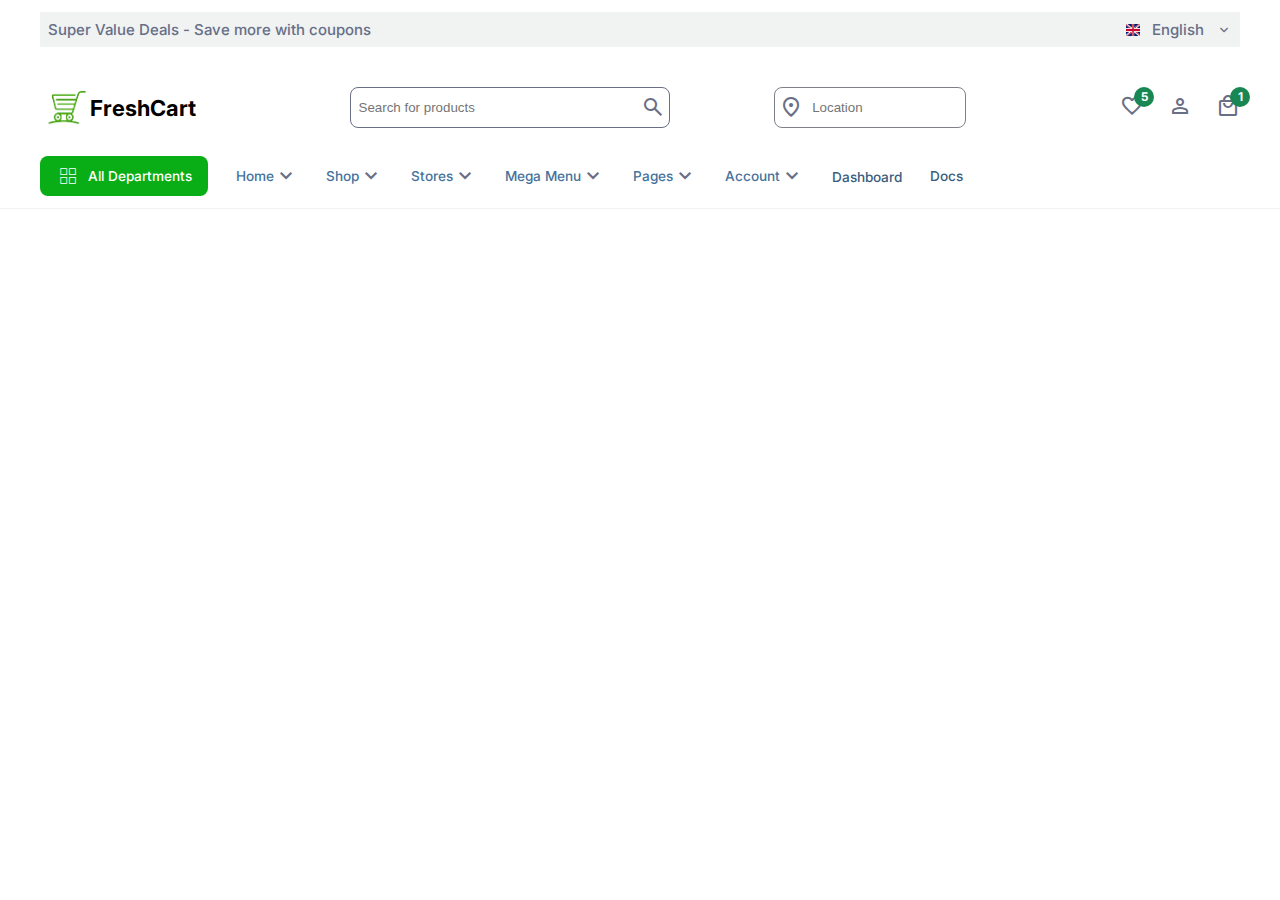
<file: 004-freshcart-100code/index.html>
<!DOCTYPE html>
<html lang="en">
<head>
  <meta charset="UTF-8">
  <meta name="viewport" content="width=device-width, initial-scale=1.0">
  <link rel="stylesheet" href="https://fonts.googleapis.com/css2?family=Material+Symbols+Outlined:opsz,wght,FILL,GRAD@24,400,0,0" />
  <link rel="preconnect" href="https://fonts.googleapis.com">
  <link rel="preconnect" href="https://fonts.gstatic.com" crossorigin>
  <link href="https://fonts.googleapis.com/css2?family=Inter:wght@400;500;700;800&display=swap" rel="stylesheet">
  <link rel="stylesheet" href="style.css">
  <title>Homepage</title>
</head>
<body>

  <header>

    <div  class="header1"   >
      <div  id="header1Text" >
        <span >Super Value Deals - Save more with coupons</span> 
      </div>

      <div class="language" >
        <img src="./images/Flag_of_the_United_Kingdom_(1-2).svg.png" alt="uk flag">
        <span>English</span> 
        <span id="languageExpand" class="material-symbols-outlined">
          expand_more
          </span>
      </div>
    </div>


    <div class="container" >
      <div id="header2"  >    
        <div id="logoAtext" >
        <img id="logoPhoto" src="./images/logo.png" alt="">
        <span id="logoText" >FreshCart</span> 
        </div>
        <div id="searchAlocation" >
          <div class="search" >
            <input class="searchInput" type="text" placeholder=" Search for products" >
            <button type="submit" ><span class="material-symbols-outlined">search
            </span></button>
           
  
          </div> 
          <div class="location" >
            <button><span class="material-symbols-outlined">
              location_on
              </span></button>
            
            <input type="text" placeholder="         Location" >
  
          </div>

        </div>
        
       
        <nav >
         <ul id="nav">
           <li><a href="#"><div class="iconCount" ><span class="material-symbols-outlined">
            favorite
            </span>
          <span class="countOFicon">5</span></div></a></li>
           <li><a href="#"><span class="material-symbols-outlined">
             person
             </span></a></li>
           <li><a href="#">
              <div class="iconCount" >
                <span class="material-symbols-outlined">local_mall</span>
                <span class="countOFicon" >1</span>
              </div>
              </a></li>
  
           <li id="menuButton" ><a href="#"><span class="material-symbols-outlined">
             menu_open
             </span></a></li>
   
         </ul>
       </nav>
      </div>

    </div>
    
    <div class="container">
      <div id="header3" >

        <div><button id="allDepartmentButton" ><span class="material-symbols-outlined">
          grid_view
          </span>All Departments</button></div>
        <div><button >Home <span class="material-symbols-outlined">
          expand_more
          </span> </button></div>
        <div><button>Shop <span class="material-symbols-outlined">
          expand_more
          </span></button></div>
        <div><button>Stores <span class="material-symbols-outlined">
          expand_more
          </span></button></div>
        <div><button>Mega Menu <span class="material-symbols-outlined">
          expand_more
          </span> </button></div>
        <div><button>Pages <span class="material-symbols-outlined">
          expand_more
          </span></button></div>
        <div><button>Account <span class="material-symbols-outlined">
          expand_more
          </span></button></div>
        <div><a href="#"> Dashboard</a></div>
        <div><button id="Docs">Docs</button></div>

        
      </div>

    </div>

  </header>
  <main></main>
  <footer></footer>
  
</body>
</html>
</file>
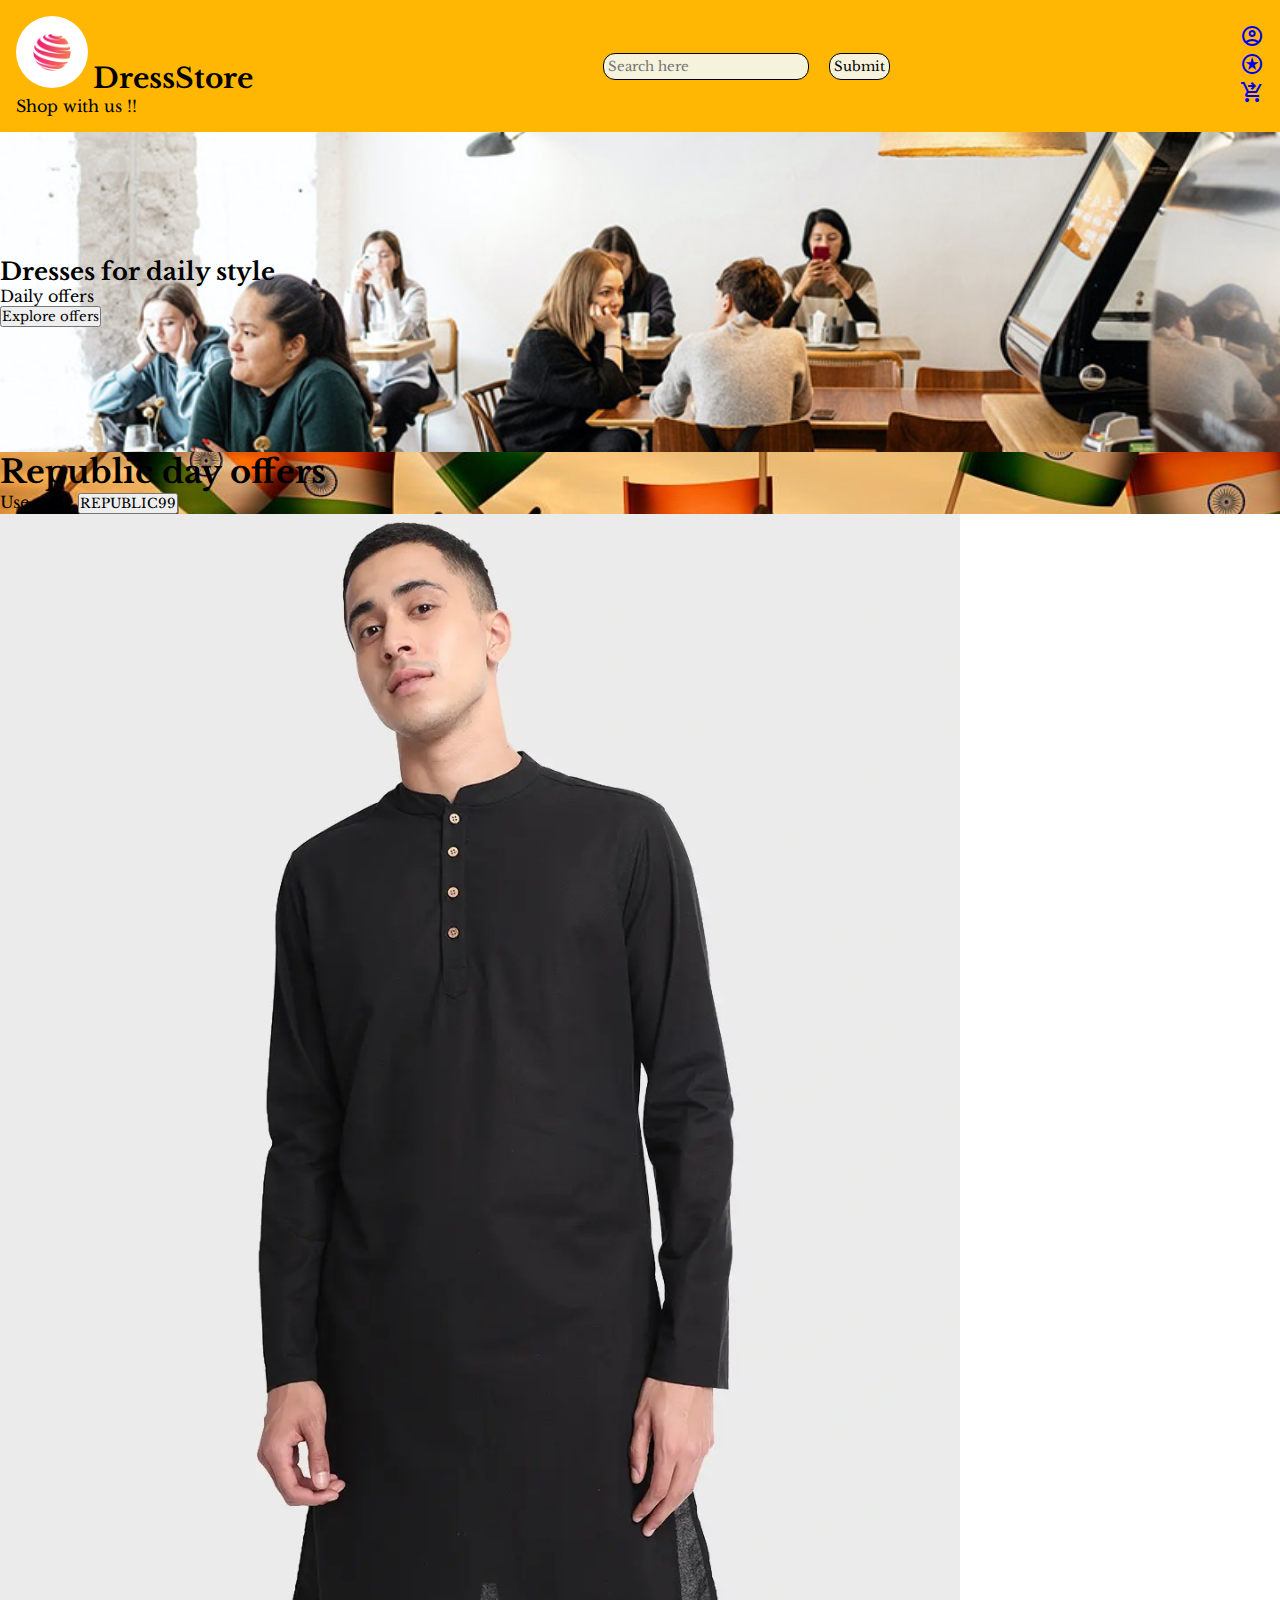
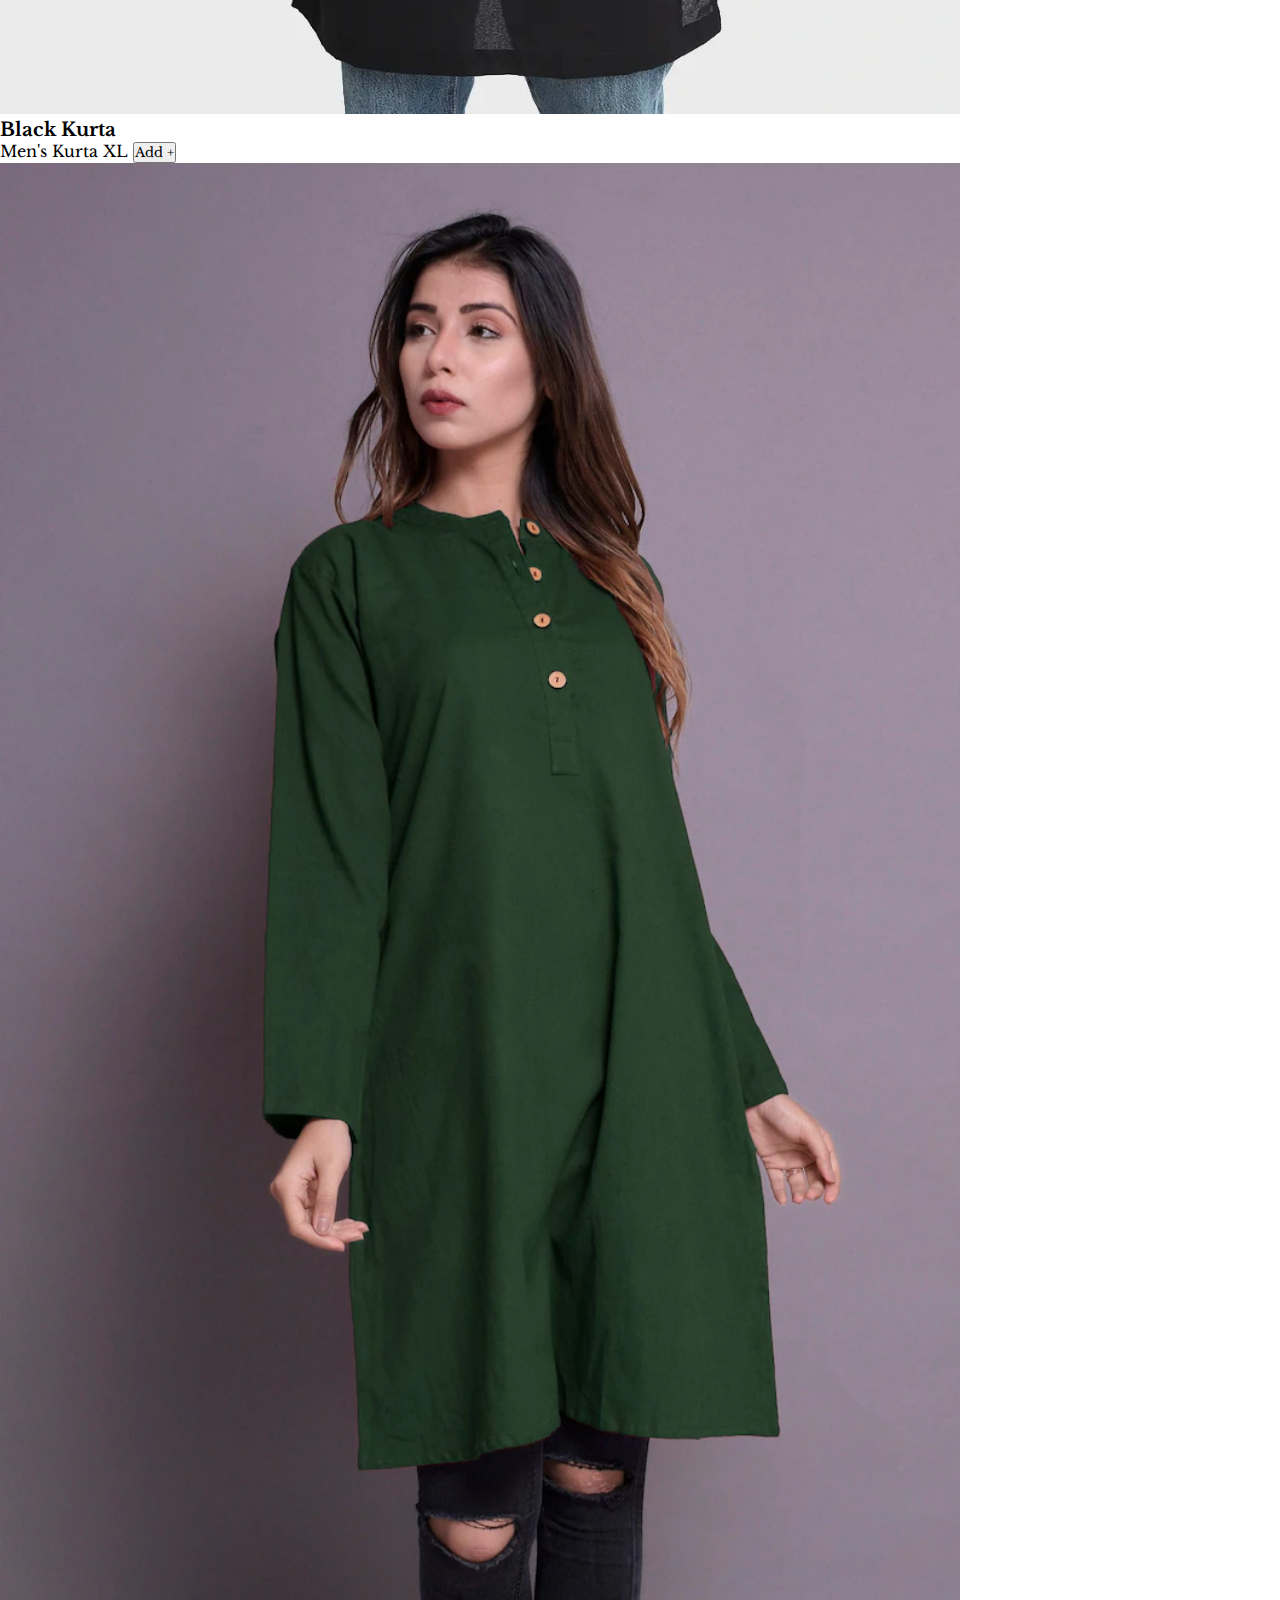
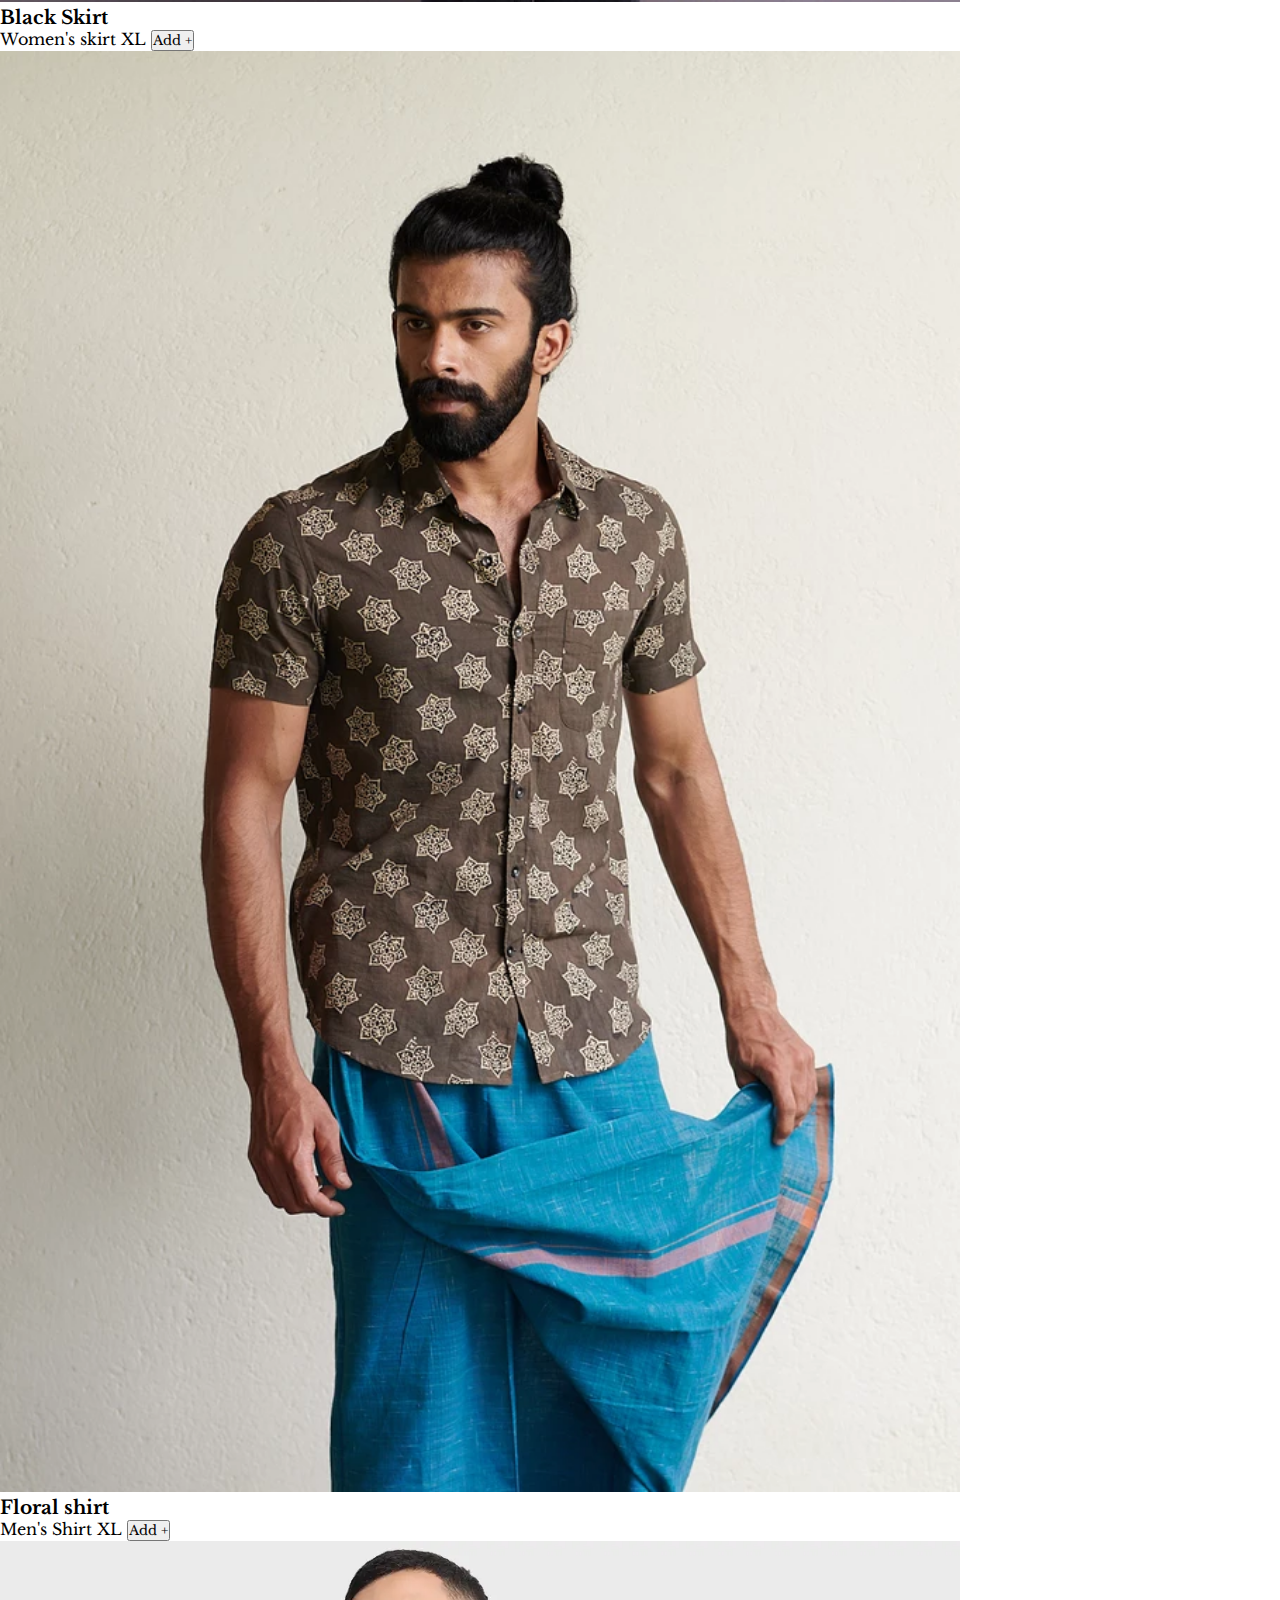
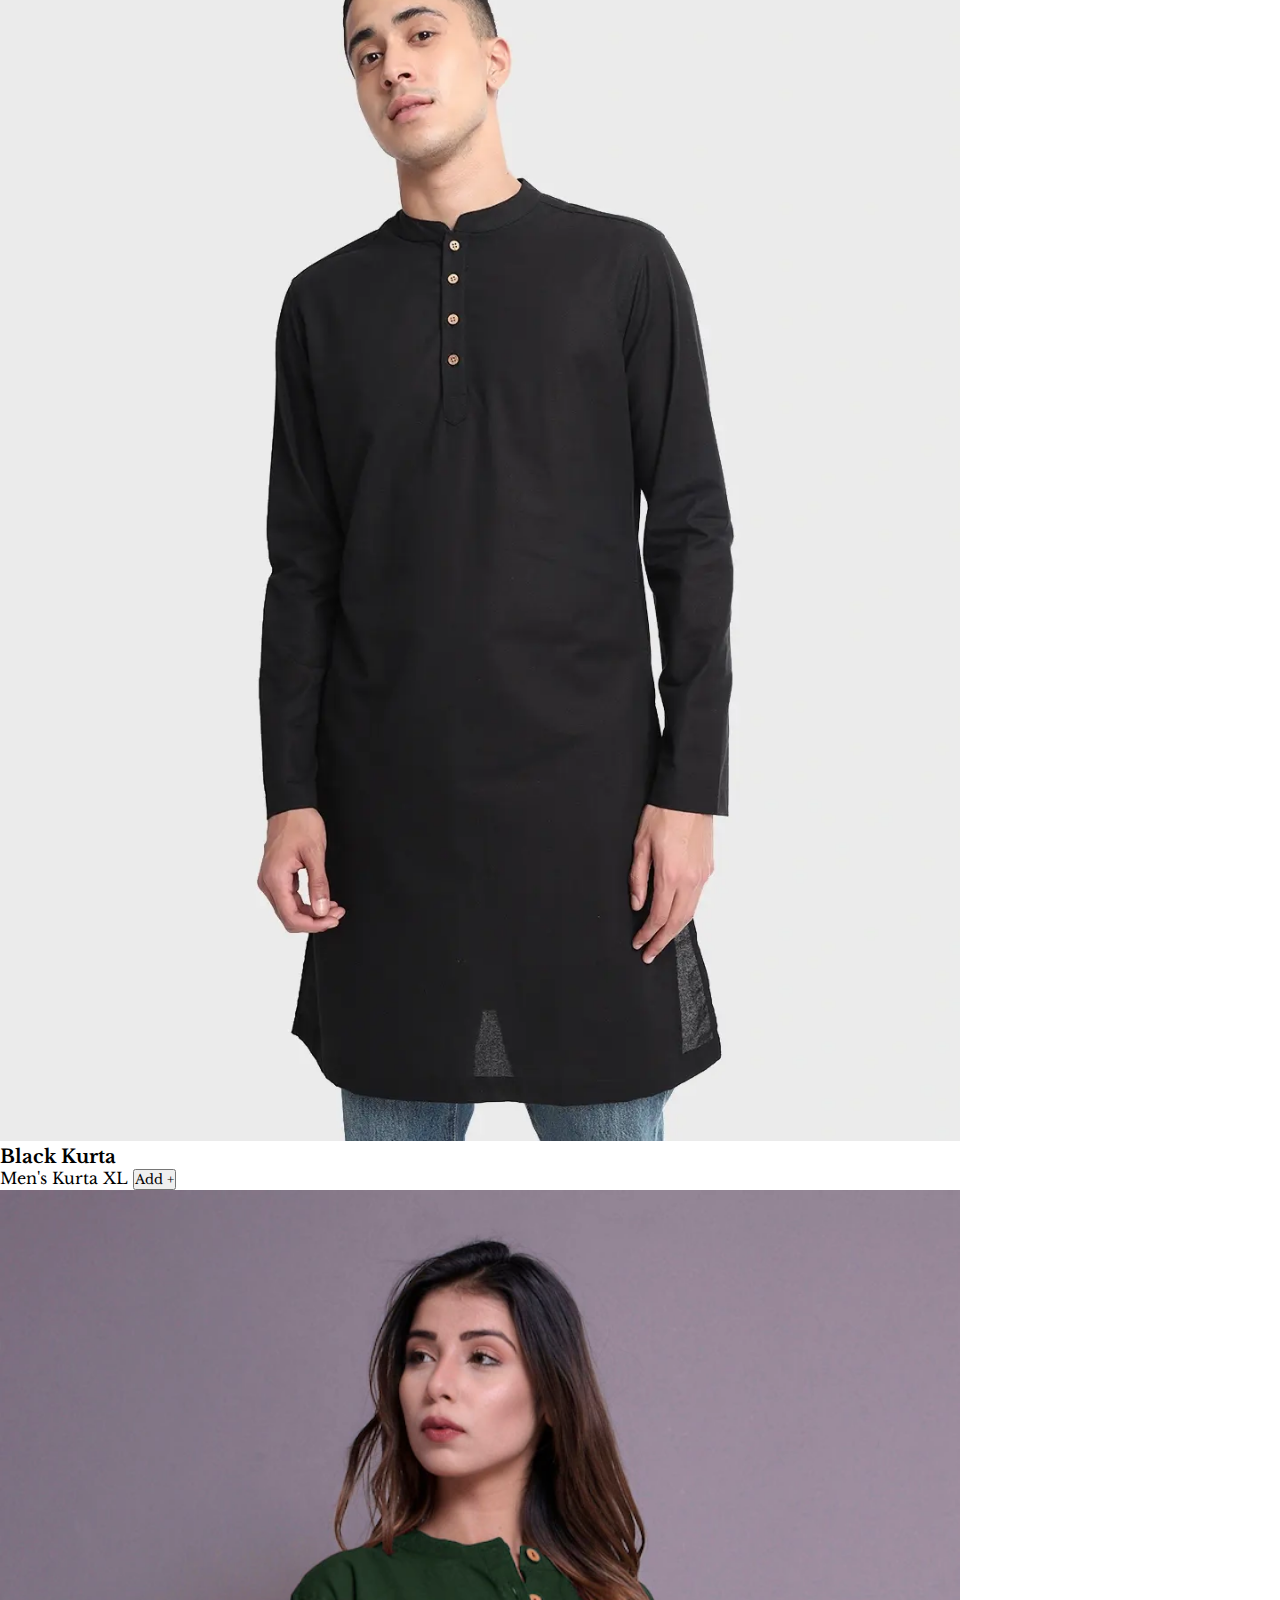
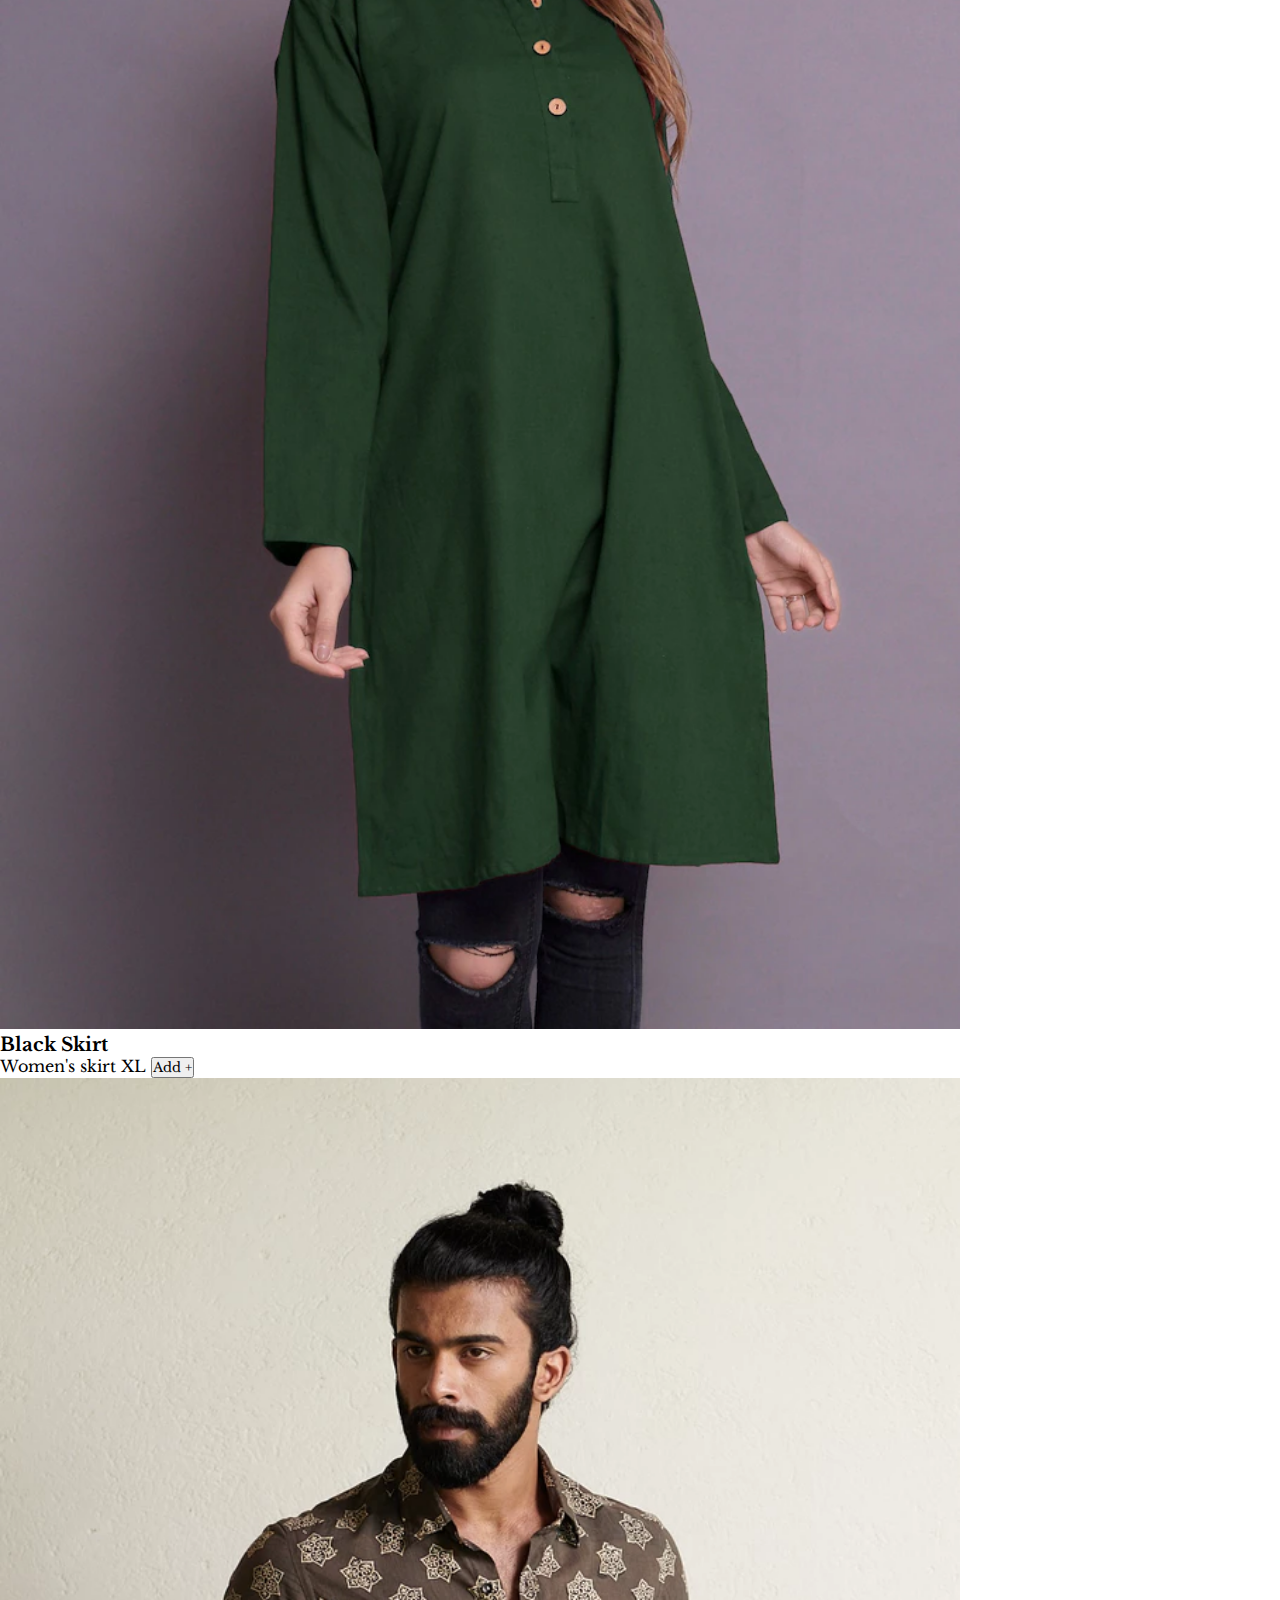
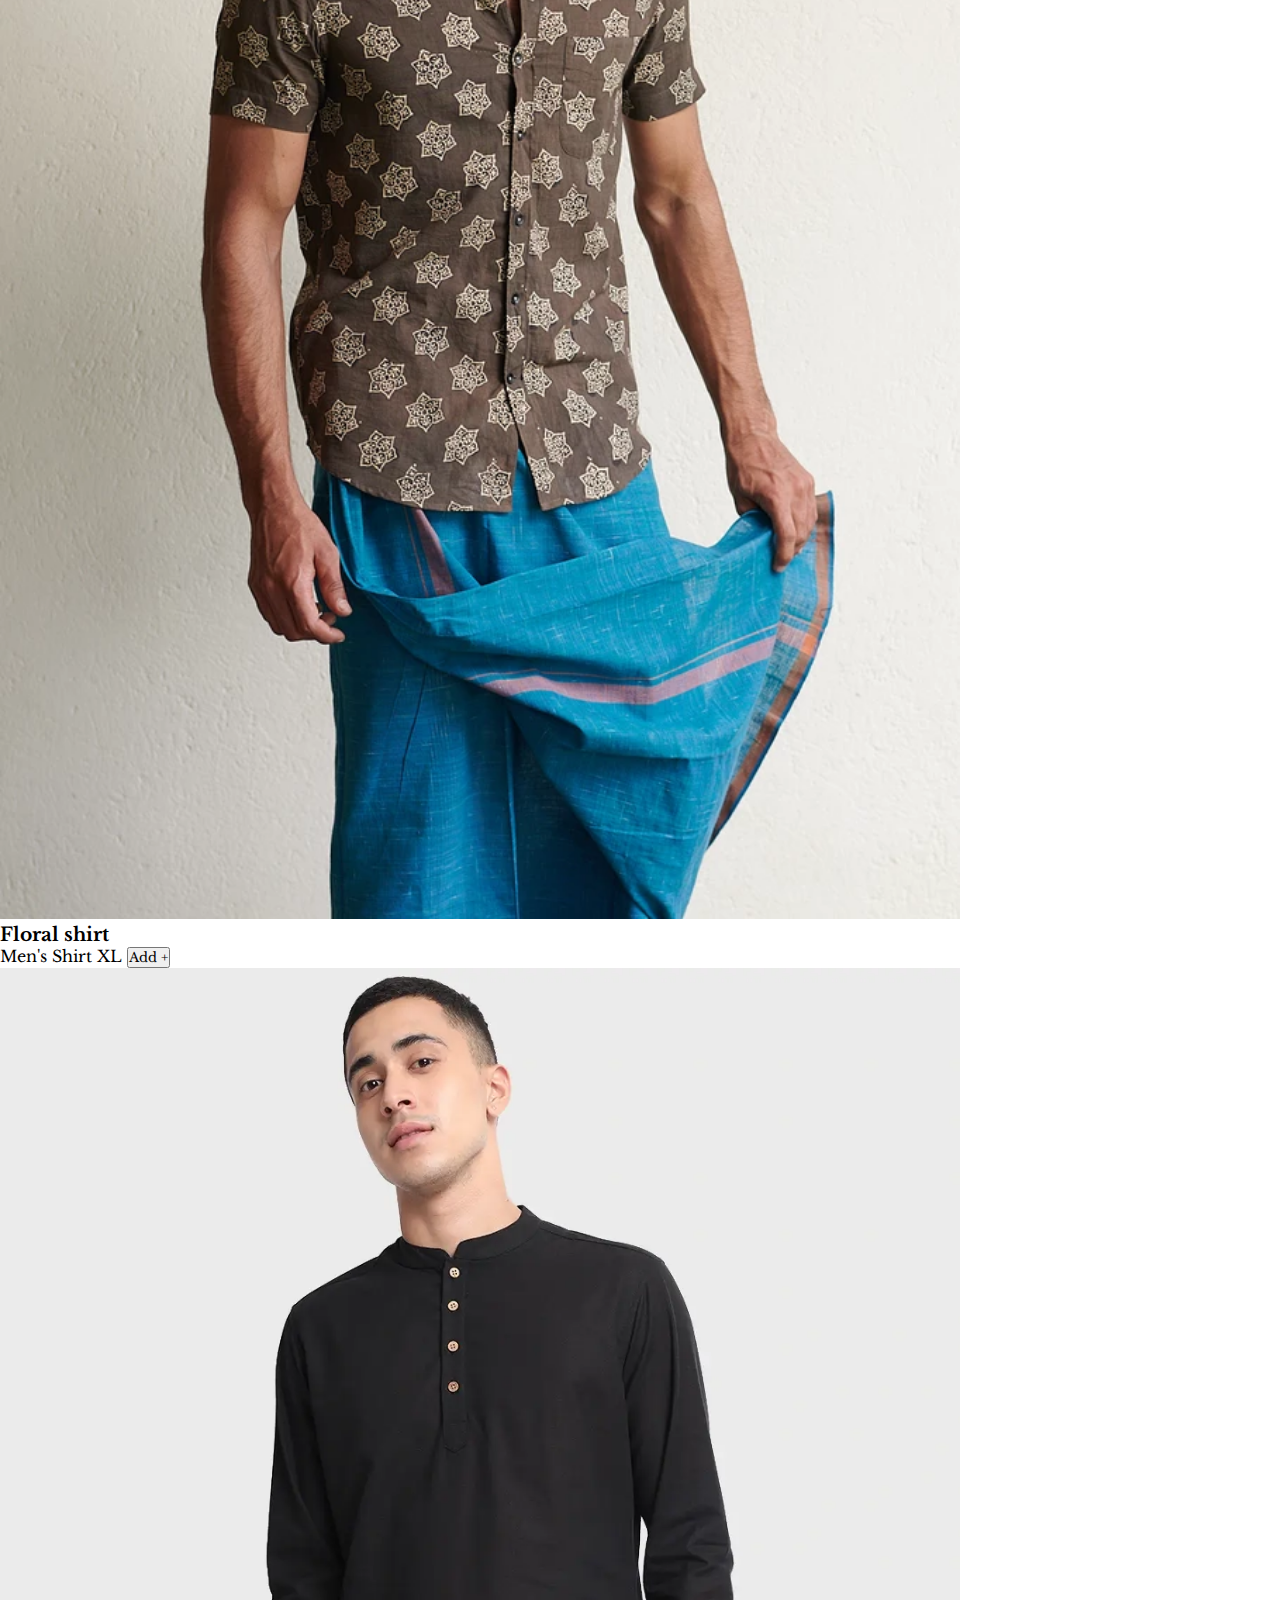
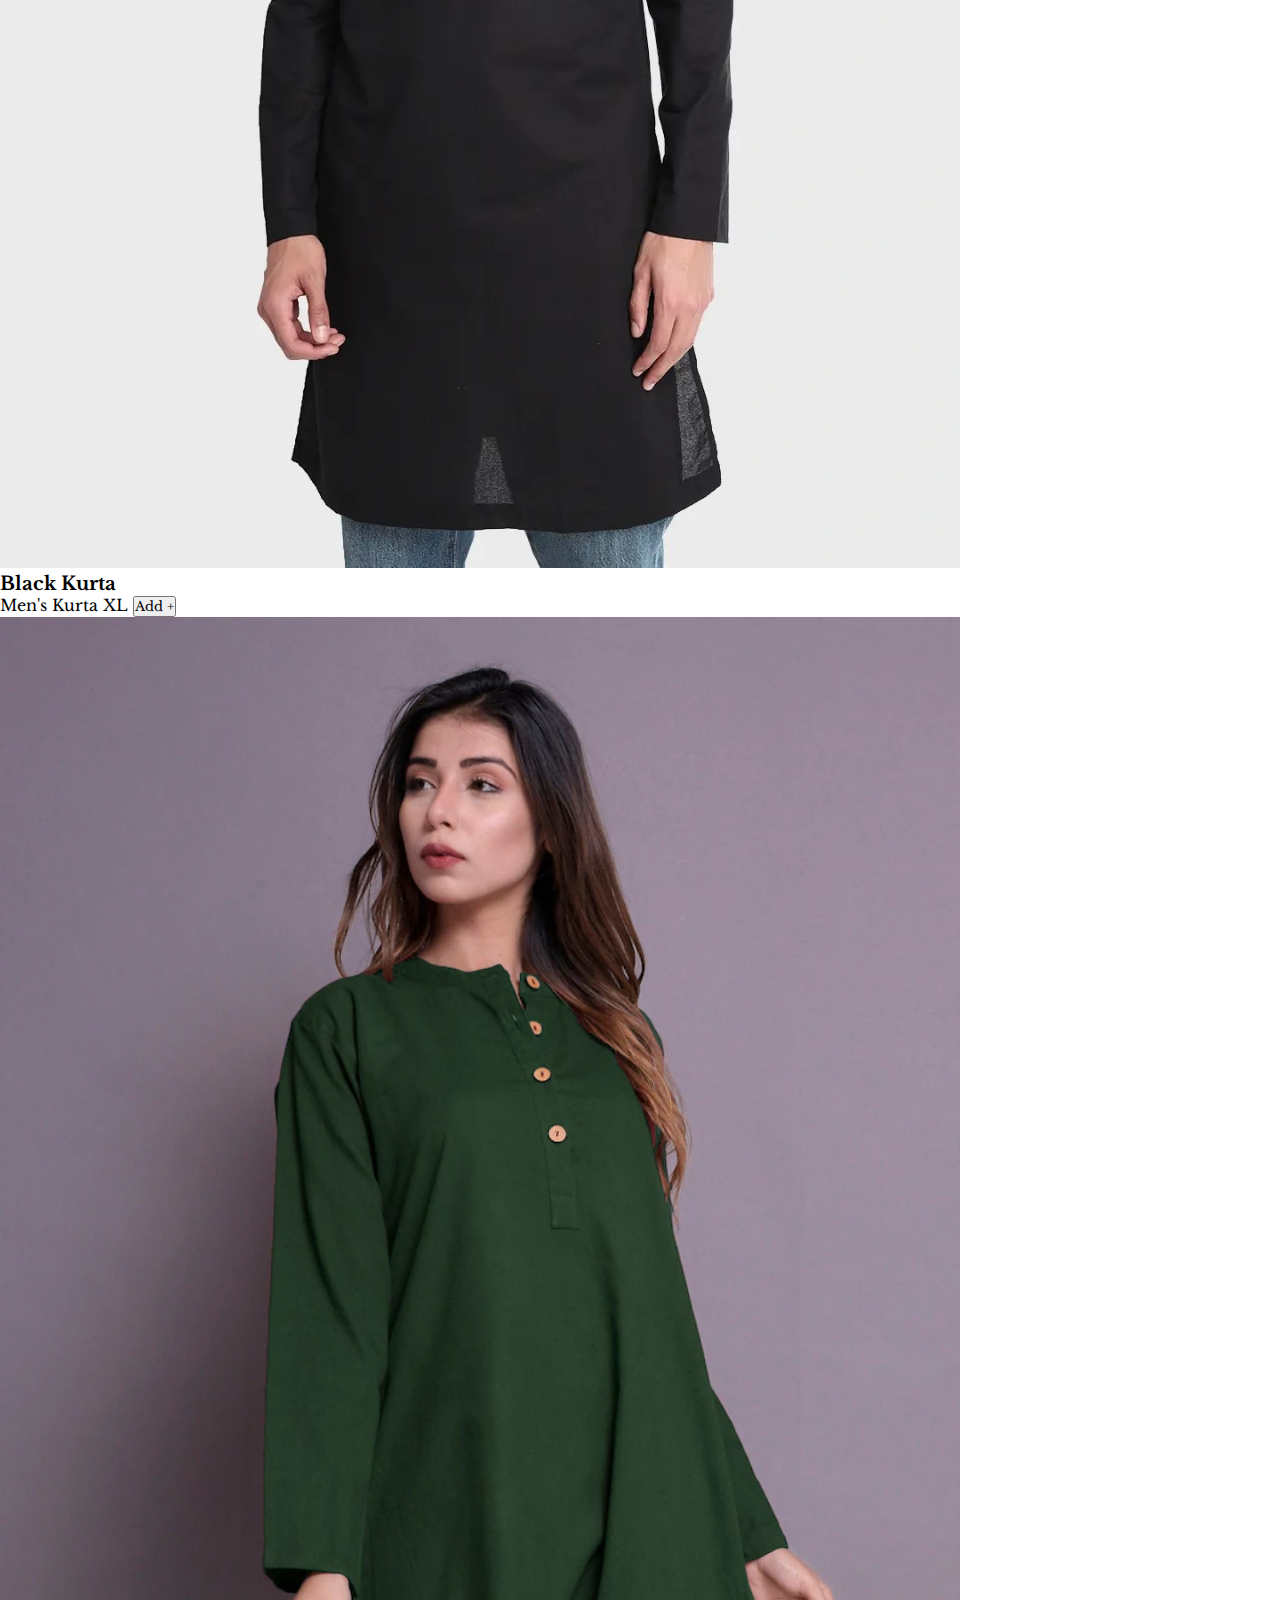
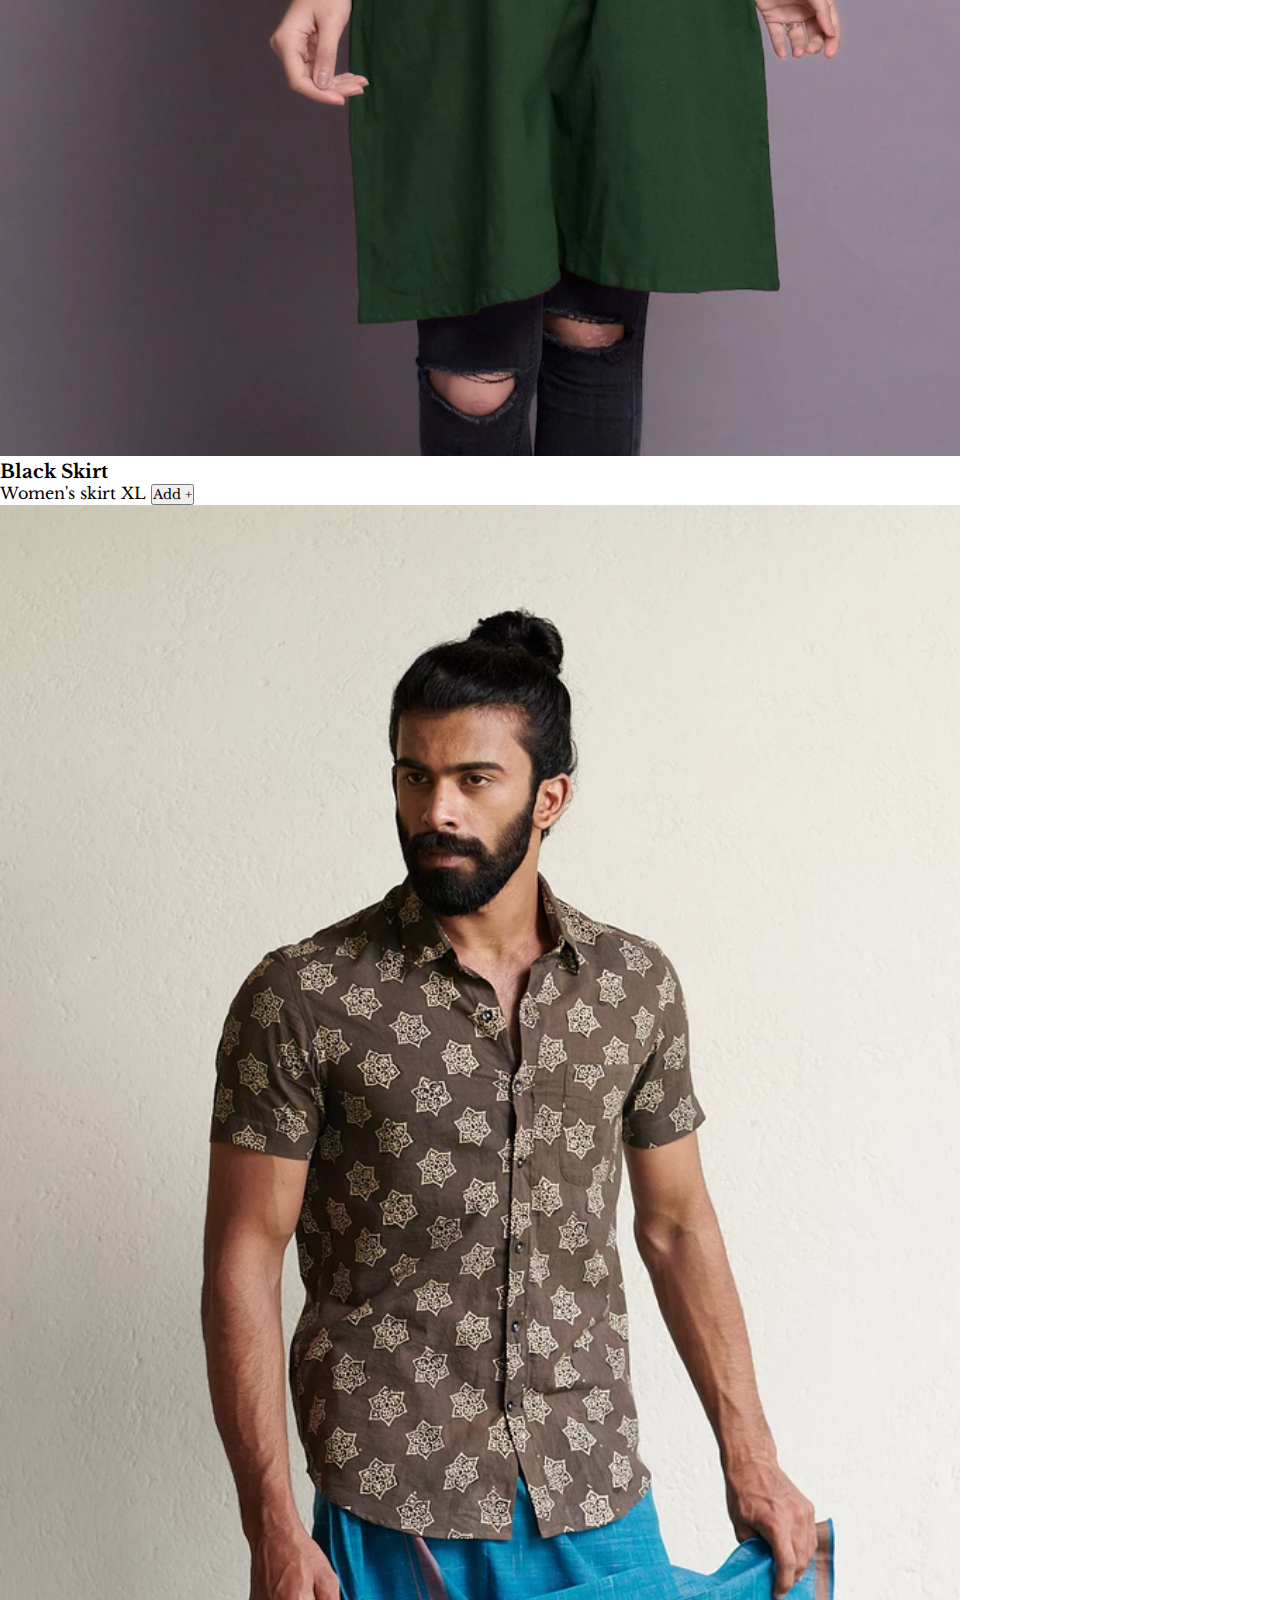
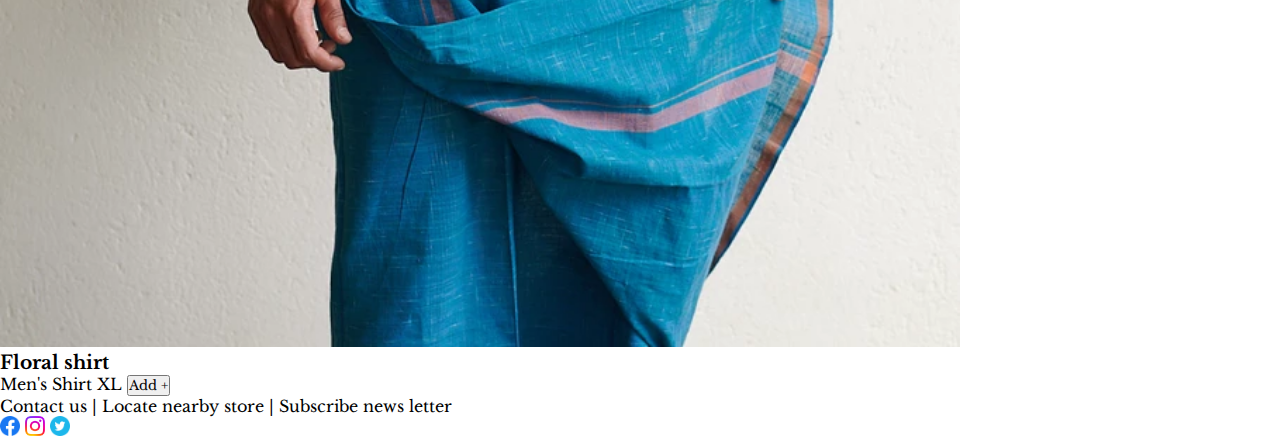
<file: 005-dress-store-bootstrap/index.html>
<!DOCTYPE html>
<html lang="en">
<head>
  <meta charset="UTF-8">
  <meta name="viewport" content="width=device-width, initial-scale=1.0">
  <link rel="preconnect" href="https://fonts.googleapis.com">
  <link rel="preconnect" href="https://fonts.gstatic.com" crossorigin>
  <link href="https://fonts.googleapis.com/css2?family=Libre+Baskerville:ital,wght@0,400;0,700;1,400&display=swap" rel="stylesheet">
  <link rel="stylesheet" href="https://fonts.googleapis.com/css2?family=Material+Symbols+Outlined:opsz,wght,FILL,GRAD@20..48,100..700,0..1,-50..200" /> 
  <link href="https://cdn.jsdelivr.net/npm/bootstrap@5.3.2/dist/css/bootstrap.min.css" rel="stylesheet" integrity="sha384-T3c6CoIi6uLrA9TneNEoa7RxnatzjcDSCmG1MXxSR1GAsXEV/Dwwykc2MPK8M2HN" crossorigin="anonymous">
  <link rel="preconnect" href="https://fonts.googleapis.com">
<link rel="preconnect" href="https://fonts.gstatic.com" crossorigin>
<link href="https://fonts.googleapis.com/css2?family=Roboto+Slab:wght@700&display=swap" rel="stylesheet">
  <link rel="stylesheet" href="index.css">

  <title>DressStore|ShopYourConfidence</title>
</head>
<body> 
  <header >
    <div class="header1">
      <div class="logoAicon d-flex flex-row justify-content-between align-items-center">
  
        
        <div>
          <div class=" container d-flex flex-row justify-content-between align-items-center gap-2 ">         
            <img id="logo" src="./images/logo.png" alt="logo">
            <span id="logoText" >DressStore</span>
          </div>
          <div><p class="text-center text-wrap " >Shop with us !!</p></div>
        </div >

        <div class="Search" class=" header2 p-1 d-flex flex-row justify-content-center align-items-center gap-2">
          <input type="text"  placeholder="Search here"  >
          <input type="button" value="Submit">
        </div>

         <nav class=" d-flex flex-row gap-2  ">
           <li><a href="#"><span class="material-symbols-outlined  text-black">
            account_circle
            </span></a></li> 
           <li><a href="#"><span class="material-symbols-outlined text-black ">
             stars
            </span></a></li>
           <li><a href="#"><span class="material-symbols-outlined text-black">
            shopping_cart_checkout
           </span></a></li>
           <li id="menuButton" ><a href="#"><span class="material-symbols-outlined text-black">
            menu
            </span></a></li>
         </nav>
        </div>
      </div>
    </div>
  </div> 
  </header>
  <main>
    <section class="section1 p-3"  >
      <h2 class="fw-bolder" >Dresses for daily style</h2>
      <p class="fw-semibold" >Daily offers</p>
      <button type="button" class="btn btn-secondary fw-medium ">Explore offers</button>
    </section>
    <section class=" d-flex flex-column justify-content-center align-items-center p-2 section2 mt-4 text-light " >
      <h1>Republic day offers</h1>
      <p>Use code <button type="button" class="btn btn-secondary">REPUBLIC99</button></p>
    </section>
    <section class="section3 mt-5 ">
      <div class="row">
        <div class=" p-3   col-6 col-md-4 col-xl-3  image-fluid d-flex flex-column justify-content-center align-items-center " >
          <img src="./images/black kurta men.webp" alt="">
          <h3>Black Kurta </h3>
          <span>Men's Kurta XL</span>
          <button type="button" class="btn btn-success">Add +</button>
        </div>
        <div class=" p-3   col-6 col-md-4 col-xl-3 image-fluid d-flex flex-column justify-content-center align-items-center " >
            <img src="./images/green kurta.webp" alt="">
            <h3> Black Skirt </h3>
            <span>Women's skirt XL</span>
            <button type="button" class="btn btn-success">Add +</button>
        </div>
          <div class=" p-3   col-6 col-md-4 col-xl-3 image-fluid d-flex flex-column justify-content-center align-items-center ">
            <img src="./images/floral shirt.png" alt="">
            <h3>Floral shirt </h3>
            <span>Men's Shirt XL</span>
            <button type="button" class="btn btn-success">Add +</button>
          </div>
          <div class=" p-3   col-6 col-md-4 col-xl-3 image-fluid d-flex flex-column justify-content-center align-items-center " >
           <img src="./images/black kurta men.webp" alt="">
           <h3>Black Kurta </h3>
           <span>Men's Kurta XL</span>
           <button type="button" class="btn btn-success">Add +</button>
          </div>
    
          <div class=" p-3   col-6 col-md-4 col-xl-3 image-fluid d-flex flex-column justify-content-center align-items-center " >
            <img src="./images/green kurta.webp" alt="" class="image-fluid">
            <h3> Black Skirt </h3>
            <span>Women's skirt XL</span>
            <button type="button" class="btn btn-success">Add +</button>
          </div>
          <div class=" p-3   col-6 col-md-4 col-xl-3 image-fluid d-flex flex-column justify-content-center align-items-center ">
            <img src="./images/floral shirt.png" alt="">
            <h3>Floral shirt </h3>
            <span>Men's Shirt XL</span>
            <button type="button" class="btn btn-success">Add +</button>
          </div>
        <div class=" p-3   col-6 col-md-4 col-xl-3 image-fluid d-flex flex-column justify-content-center align-items-center " >
          <img src="./images/black kurta men.webp" alt="">
          <h3>Black Kurta </h3>
          <span>Men's Kurta XL</span>
          <button type="button" class="btn btn-success">Add +</button>
        </div>
        <div class=" p-3   col-6 col-md-4 col-xl-3 image-fluid d-flex flex-column justify-content-center align-items-center " >
            <img src="./images/green kurta.webp" alt="">
            <h3> Black Skirt </h3>
            <span>Women's skirt XL</span>
            <button type="button" class="btn btn-success">Add +</button>
          </div>
         <div class=" p-3   col-6 col-md-4 col-xl-3 image-fluid d-flex flex-column justify-content-center align-items-center ">
            <img src="./images/floral shirt.png" alt="">
            <h3>Floral shirt </h3>
            <span>Men's Shirt XL</span>
            <button type="button" class="btn btn-success">Add +</button>
          </div>
      </div>
    </section>
  </main>
  <footer class="bg-warning">
    <section class=" p-2  d-flex flex-row justify-content-around align-items-center gap-2 ">
      <a href="#"><span>Contact us</span></a>
      <span>|</span>
      <a href="#"><span>Locate nearby store</span></a>
      <span>|</span>
      <a href="#"><span>Subscribe news letter</span></a>
    </section>
    <section  class=" pb-3 d-flex flex-row justify-content-center align-items-center gap-5 ">
      <a href="#"><img src="./images/facebook_facebook logo_icon.png" alt=""></a>
      <a href="#">      <img src="./images/instagram_instagram logo_icon.png" alt="">
      </a>
       <a href="#"> <img src="./images/twitter_icon.png" alt=""></a>
      
     
    </section>
    

  </footer>
  <script src="https://cdn.jsdelivr.net/npm/bootstrap@5.3.2/dist/js/bootstrap.bundle.min.js" integrity="sha384-C6RzsynM9kWDrMNeT87bh95OGNyZPhcTNXj1NW7RuBCsyN/o0jlpcV8Qyq46cDfL" crossorigin="anonymous"></script>
  </body>
</html>
</file>
<file: 004-freshcart-100code/style.css>
*{
margin: 0;
padding: 0;
box-sizing: border-box;
text-decoration: none;

}
body{
  font-family: 'Inter', sans-serif;
}

.container{
  width: 100%;
  max-width: 1200px;
  margin: auto;
}


#logoPhoto{
  height: 42px;
  width: 50px;;
}


.header1 img{
  height: 0.75rem;
  width: 0.85rem;
}

#header1Text{
  font-weight: 500;
  color:rgb(103,110,135);
  font-size: 15px;

}
#logoText{
  
  font-weight: 700;
  font-size: 22px;


}
#logoAtext{
  display: block;
  display: flex;
  flex-direction: row;
  align-items: center;
  
}
header{
  padding: .75rem;
border-bottom: 1px  solid rgb(240,243,242)  ;
}

.header1{
  display: flex;
  flex-direction: row;
  justify-content: center;
  background-color:rgb(240,243,242);
  padding:0.5rem ;
  max-width: 1200px;
  margin-left: auto;
  margin-right: auto;

}

.language{
  display: none;
}


#header2{
  display: flex;
  flex-direction: row;
 justify-content: space-between;
  align-items: center;
  padding-top: 1rem;}


#nav{
  display: flex;
  flex-direction: row;
  gap: 1.5rem;
  list-style: none;
}

.material-symbols-outlined{
  color:rgb(105, 111, 133);

}
.iconCount{
  display: flex;
  flex-direction: row;
  justify-content: center;
  align-items: center;
  position: relative;
}
.countOFicon{
  display: block;
  background-color: rgb(25,135,84);
  color: white;
  font-weight: 700;
  font-size: 0.75rem;
  height: 1.25rem;
  width: 1.25rem;
  display: flex;
  flex-direction: row;
justify-content: center;
align-items: center;
border-radius: 50%;

position: absolute;
top: 0;
right: 0;
translate: 50% -35%;


}



#header3{
  display: none;
}

#searchAlocation{
  display: none;

}



@media (min-width: 768px) {
  /* Your styles for tab screens go here | Came (UK flag)+ENGLISH+arrow on header1 */

  .language {
    display: flex;
    flex-direction: row;
    justify-content: center;
    align-items: center;
    gap: 0.75rem;
    font-weight: 500;
    color: rgb(103, 110, 135);
    font-size: 15px;
  }
  .language #languageExpand{
    padding: 0;
    font-size: 1rem;
  }

  .header1{
    display: flex;
    flex-direction: row;
    justify-content: space-between;
    margin-left: auto;
    margin-right: auto;

}
#header2{
  padding-top: .75rem;
  max-width: 1200px;
}



#header3{
  display: none;
}

header{
  padding: .75rem;
border-bottom: 1px  solid rgb(240,243,242)  ;
}
#searchAlocation{
  display: none;

}

}

@media (min-width: 990px) {
  /* Your styles for big tab screens go here | Came  search and location in header2 | Came All departments and other navigations */

  #menuButton{
  display: none;
}

header{
    padding: .75rem;
  border-bottom: 1px  solid rgb(240,243,242)  ;
}

#header2{
  display: flex;
  flex-direction: row;
  justify-content: space-between;
  align-items: center;
}



#header3{
  display: flex;
  flex-direction: row;
  justify-content:flex-start;
  align-items: center;
  gap: 1.75rem;
}
#header3 button{
  display: flex;
  flex-direction: row;
  justify-content: center;
  align-items: center;
  font-family: 'Inter', sans-serif;
  color: rgb(69,114,157);
  font-weight: 500;
  border: none;
  background-color: white;
  font-size: 0.85rem;
  border-radius: 0;
  
}

#header3 #allDepartmentButton .material-symbols-outlined{
  color: white;
  font-weight: lighter;
}

#header3 #allDepartmentButton{
  display: flex;
  background-color: rgb(9,173,21);
  color: white;
  gap: .5rem;
  padding: .5rem 1rem;
  border-radius: 0.5rem;
}
#header3 a{
  list-style: none;
  text-decoration: none;
  color: rgb(58, 92, 124);
  font-weight: 500;
  font-family: 'Inter', sans-serif;
  font-size: 0.85rem;

}

#header3 #Docs{

  font-family: 'Inter', sans-serif;
  color: rgb(58, 92, 124);
  font-weight: 500;
  font-size: 0.85rem;
}

#searchAlocation{
  display: flex;
  flex-direction: row;
  justify-content: center;
}

.search{
  display: flex;
  flex-direction: row;
  justify-content: center;
  align-items: center;
  padding: 1.75rem 1.75rem;
  background-color: white;
 

}
.search button{
  background-color: white;
  border: 0; 
  translate: -120% ; 
  font-size: 0.5rem;

}
.search input{
  padding: 0.75rem .24rem;
  width: 20rem;
  border-radius: .5rem;
  border: 1px solid rgb(105, 111, 133);

}
.location{
  display: flex;
  flex-direction: row;
  justify-content: center;
  align-items: center;
  padding: 1.75rem 1.75rem;
  border: none;
  background-color: white;

}
.location  button{
  background-color: white;
  border: 0; 
  translate: 120% ; 
  font-size: 0.5rem;

}
.location input{
  padding: 0.75rem .24rem;
  width: 12rem;
  border-radius: .5rem;
  border: 1px solid rgb(127, 129, 137);
}
</file>
<file: 005-dress-store-bootstrap/index.css>
*{
  margin: 0;
  padding: 0;
  box-sizing: border-box;
  font-family: 'Libre Baskerville', serif;
  list-style: none;
  text-decoration: none;

}
header{
  background-color: rgb(255, 183, 3) ;
}

header input{
  border: none;
  padding: .25rem;
  margin: .45rem;
  border-radius: .75rem;
  background-color: rgb(245, 243, 220);
  border: 1px solid ;
}

#logo{
  height: 32px;
  width: 32px;
  padding: 0%;
  border-radius: 50%;
}
.menu
{
  display: none;
} 

#logoText{
font-weight: 800;
font-size: 1.75rem;

}
.logoAicon{
display: flex;
flex-direction: row;
justify-content: space-between;
align-items: center;
padding: 1rem 1rem;
}

.Search{
  display: none;
}

.section1{
  background-image: url(./images/cafeteria.png);
  background-size: cover;
  background-position: center;
}
.section2{
  font-family: 'Roboto Slab', serif;
  background-image: url(./images/istockphoto-513960565-1024x1024.jpg);
  background-size: cover;
  background-position: center;
}
.section3 .col{
background: white;
}


.nextPage{
  position:relative;
}
#nextPage{
  position: absolute;

}

footer a{
  text-decoration: none;
  color: black;
}
footer img{
 height: 20px;
 width: 20px;
}

.image-fluid img {
  width: 75%;
  height: 75%;
  object-fit: contain;
}


/* Styles for screens between 576px and 767.98px (Small devices) */
@media (min-width: 576px) and (max-width: 767.98px) {
  /* Your styles for small screens go here */
  #logo{
    height: 42px;
    width: 42px;
  }



}

/* Styles for screens between 768px and 991.98px (Medium devices) */
@media (min-width: 768px) and (max-width: 991.98px) {
  /* Your styles for medium screens go here */
  #logo{
    height: 52px;
    width: 52px;
  }
  .Search{
    display: block;
  }
  #menuButton{
    display: none;
  }
  
  .section1{
    background-image: url(./images/cafeteria.png);
    background-size: cover;
    background-position: center;
    height: 20rem;
    display: flex;
    flex-direction: column;
    justify-content: center;
    align-items: flex-start;
   
  }


}

/* Styles for screens between 992px and 1199.98px (Large devices) */
@media (min-width: 992px) and (max-width: 1199.98px) {
  /* Your styles for large screens go here */
  #logo{
    height: 62px;
    width: 62px;
  }
  .Search{
    display: block;
  }
  #menuButton{
    display: none;
  }
  
  .section1{
    background-image: url(./images/cafeteria.png);
    background-size: cover;
    background-position: center;
    height: 20rem;
    display: flex;
    flex-direction: column;
    justify-content: center;
    align-items: flex-start;
   
  }



}

/* Styles for screens 1200px and larger (Extra Large devices) */
@media (min-width: 1200px) {
  /* Your styles for extra large screens go here */

  #logo{
    height: 72px;
    width: 72px;
  }
  .Search{
    display: block;
  }
  #menuButton{
    display: none;
  }
  
  .section1{
    background-image: url(./images/cafeteria.png);
    background-size: cover;
    background-position: center;
    height: 20rem;
    display: flex;
    flex-direction: column;
    justify-content: center;
    align-items: flex-start;
   
  }

}
</file>
